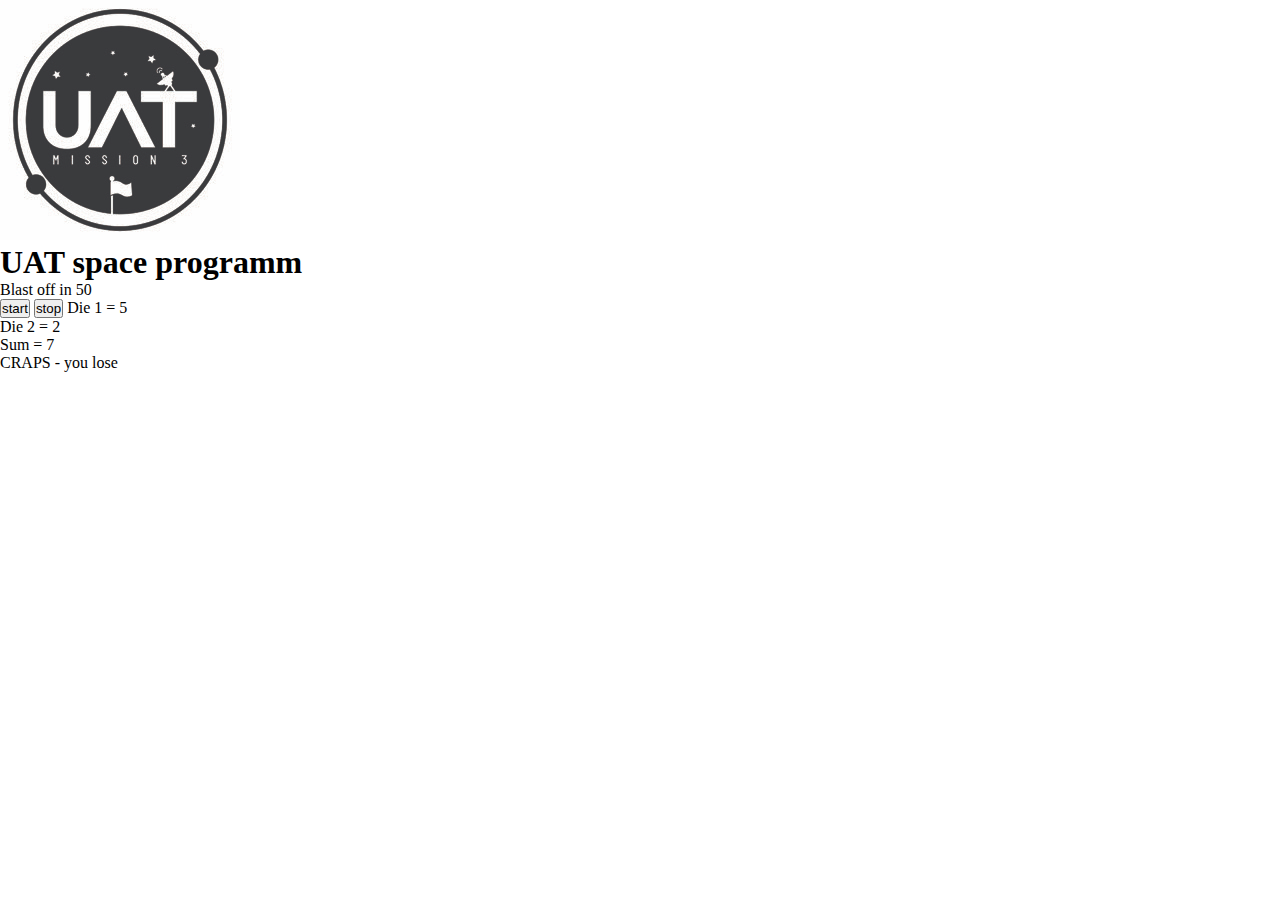
<file: index.html>
<!DOCTYPE html>
<html lang="en">
<head>
    <meta charset="UTF-8">
    <meta http-equiv="X-UA-Compatible" content="IE=edge">
    <meta name="viewport" content="width=device-width, initial-scale=1.0">
    <title>Uat spavce programm</title>
    <link rel="stylesheet" href="style.css">
</head>
<body>
    <img src="UATspaceLogo-1.jpg" alt="">
    <h1>UAT space programm</h1>
    <p id="counter">Blast off in 50</p>
    <p id="warning"></p>
    <button>start</button>
    <button>stop</button>
<script src="script.js"></script>
<script src="code.js"></script>
</body>
</html>
</file>
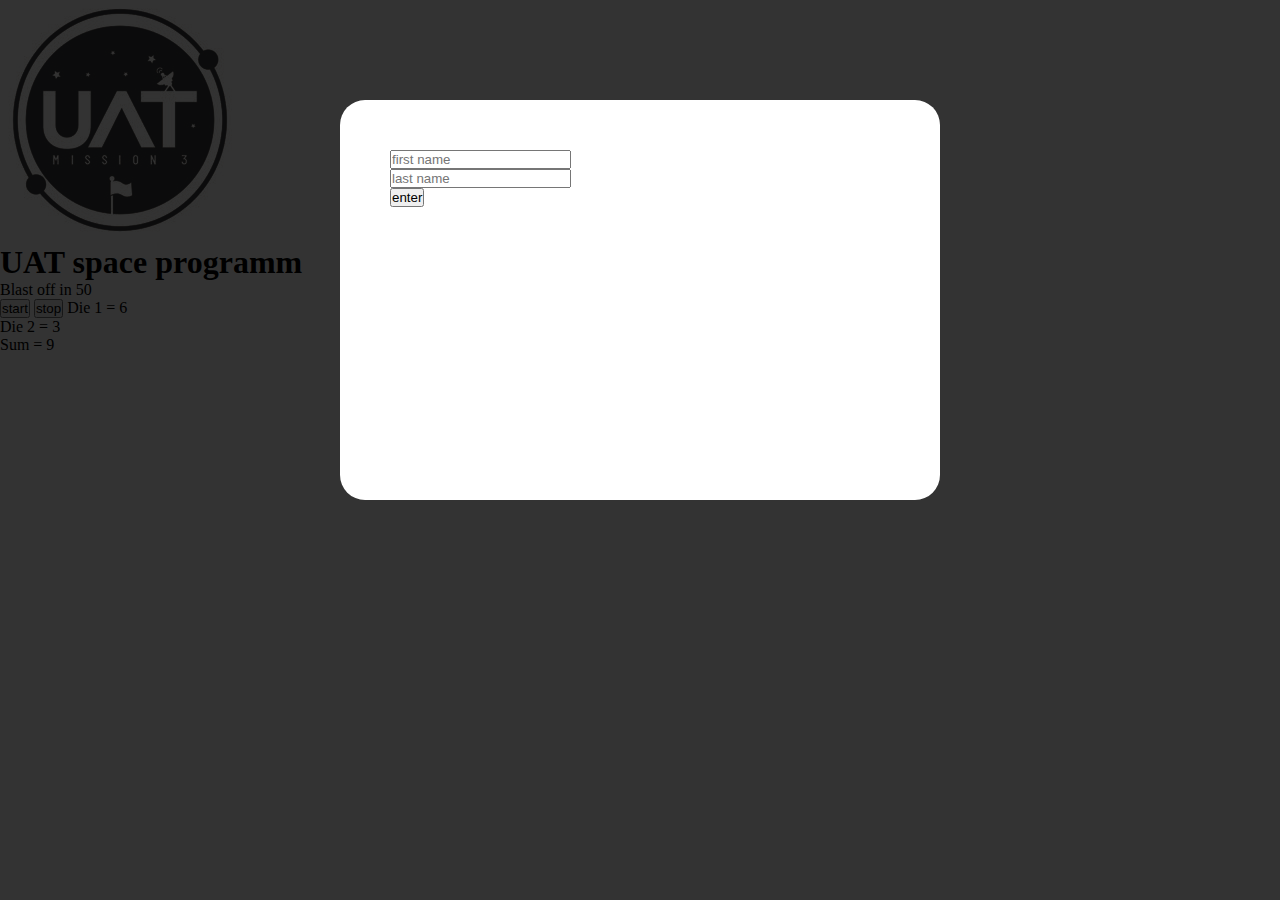
<file: intro-to-programming-master/index.html>
<!DOCTYPE html>
<html lang="en">
<head>
    <meta charset="UTF-8">
    <meta http-equiv="X-UA-Compatible" content="IE=edge">
    <meta name="viewport" content="width=device-width, initial-scale=1.0">
    <title>Uat spavce programm</title>
    <link rel="stylesheet" href="style.css">
</head>
<body>
    <img src="UATspaceLogo-1.jpg" alt="">
    <h1>UAT space programm</h1>
    <p id="counter">Blast off in 50</p>
    <p id="warning"></p>
    <button>start</button>
    <button>stop</button>
    <div id="overlay-login">
        <div id="login-bar">
            <p id="first-name">            
                <input type="text" placeholder="first name">
                <p class="warning"></p>
            </p>
            <p id="last-name">
                <input type="text" placeholder="last name">
                <p class="warning"></p>
            </p>
            <button id="enter">enter</button>
        </div>
    </div>
<script src="script.js"></script>
<script src="code.js"></script>
</body>
</html>
</file>
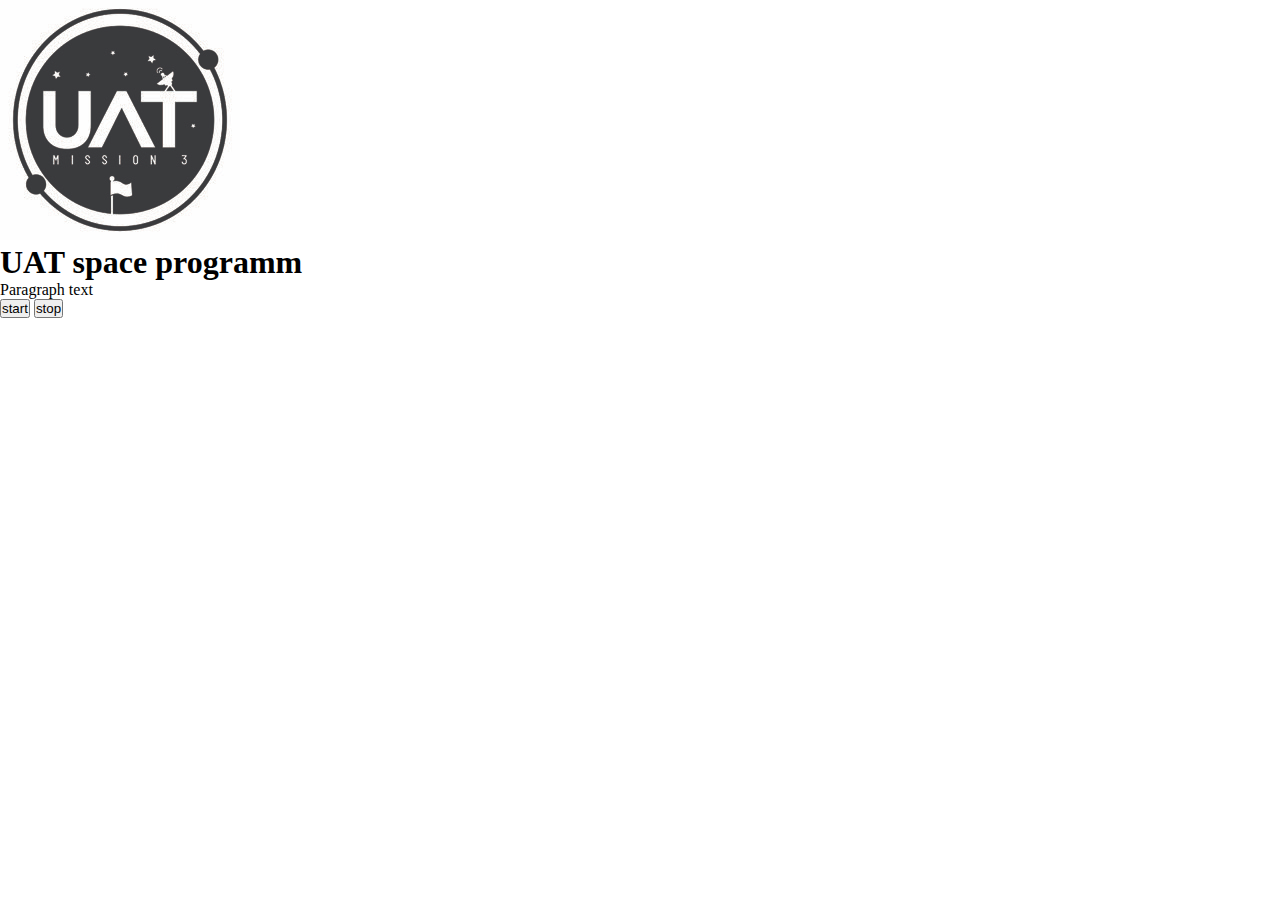
<file: Introduction of programming/index.html>
<!DOCTYPE html>
<html lang="en">
<head>
    <meta charset="UTF-8">
    <meta http-equiv="X-UA-Compatible" content="IE=edge">
    <meta name="viewport" content="width=device-width, initial-scale=1.0">
    <title>Uat spavce programm</title>
    <link rel="stylesheet" href="style.css">
</head>
<body>
    <img src="UATspaceLogo-1.jpg" alt="">
    <h1>UAT space programm</h1>
    <p>Paragraph text</p>
    <button>start</button>
    <button>stop</button>
<script src="code.js"></script>
</body>
</html>
</file>
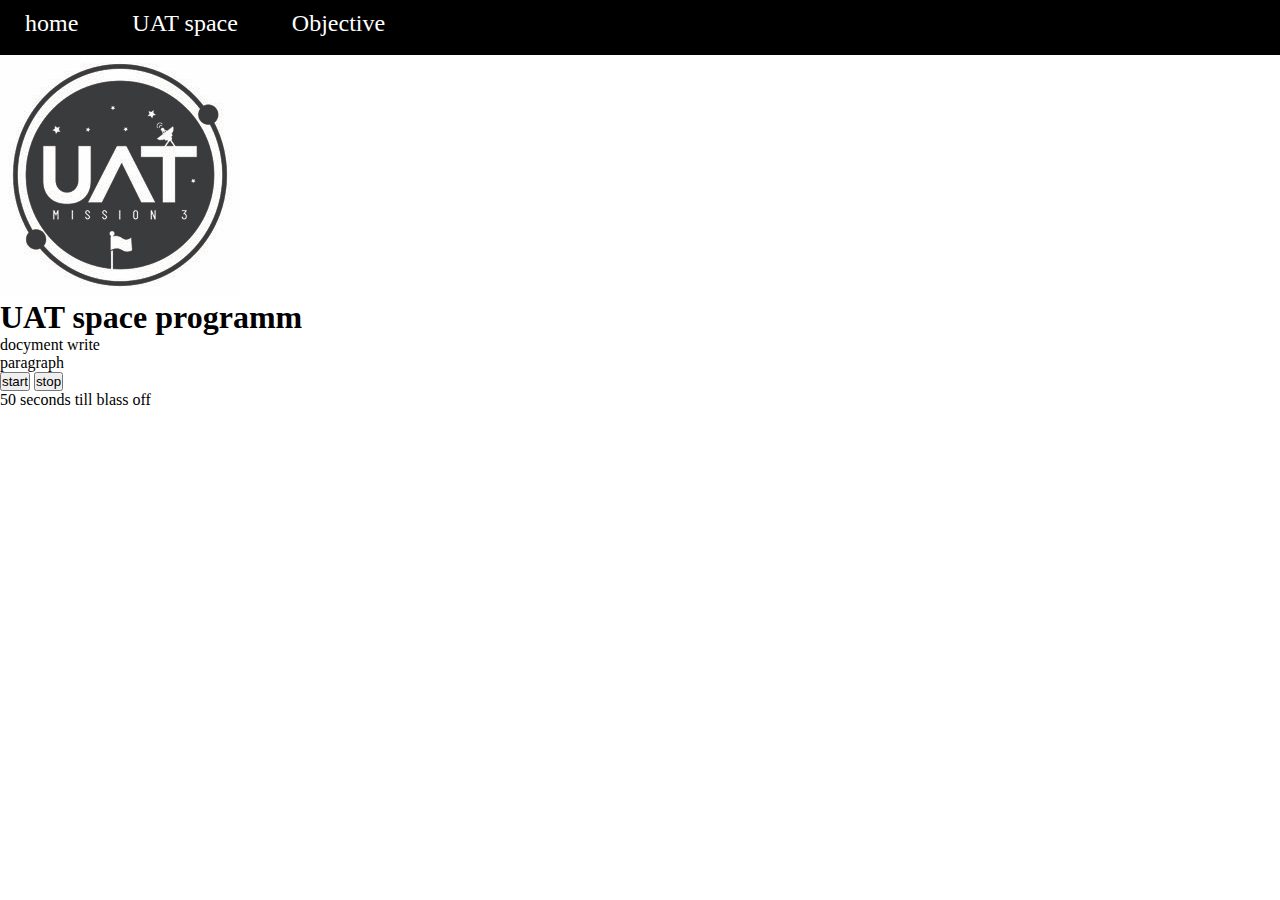
<file: UAT.html>
<!DOCTYPE html>
<html lang="en">
<head>
    <meta charset="UTF-8">
    <meta http-equiv="X-UA-Compatible" content="IE=edge">
    <meta name="viewport" content="width=device-width, initial-scale=1.0">
    <title>Document</title>
    <link rel="stylesheet" href="style.css">
</head>
<body>
    <header>
        <nav>
            <li><a href="index.html">home</a></li>
            <li><a href="UAT.html">UAT space</a></li>
            <li><a href="obj.html">Objective</a></li>
        </nav>
    </header>
    <div id="content">
        <img src="UATspaceLogo-1.jpg" alt="">
        <h1>UAT space programm</h1>
        <p>docyment write</p>
        <p>paragraph</p>
        <button>start</button>
        <button>stop</button>
        <p id="counter">50 seconds till blass off</p>
        <p id="warning"></p>
    </div>
<script src="script.js"></script>
</body>
</html>
</file>
<file: style.css>
*{
    margin: 0;
    padding: 0;
}
header{
    width: 100%;
    color: white;
    background-color: black;
}
header li{
    display: inline-block;
    height: 35px;
    margin: 0 25px;
    padding: 10px 0;
    transition: background-color 300ms, color 300ms;
    color: white;
}
header li a{
    color: inherit;
    text-decoration: none;
    font-size: 24px;
}

header li:hover{
    background-color: white;
    color: black;
}
#warning{color:red}
</file>
<file: intro-to-programming-master/style.css>
*{
    margin: 0;
    padding: 0;
    overflow: container; 
}
body{
    width: 100%;;
}
header{
    width: 100%;
    color: white;
    background-color: black;
}
header li{
    display: inline-block;
    height: 35px;
    margin: 0 25px;
    padding: 10px 0;
    transition: background-color 300ms, color 300ms;
    color: white;
}
header li a{
    color: inherit;
    text-decoration: none;
    font-size: 24px;
}

header li:hover{
    background-color: white;
    color: black;
}
#warning{color:red}
#overlay-login{
    position : absolute;
    top : 0;
    left: 0;
    width: 100%;
    height: 100vh;
    background-color: rgba(0,0,0,.8);
}
#login-bar{
    width: 500px;
    height: 300px;
    border-radius:  25px;
    padding: 50px;
    background-color: white;
    display: table;
    margin: 100px auto;
}
</file>
<file: Introduction of programming/style.css>
*{
    margin: 0;
    padding: 0;
}
header{
    width: 100%;
    color: white;
    background-color: black;
}
header li{
    display: inline-block;
    height: 35px;
    margin: 0 25px;
    padding: 10px 0;
    transition: background-color 300ms, color 300ms;
    color: white;
}
header li a{
    color: inherit;
    text-decoration: none;
    font-size: 24px;
}

header li:hover{
    background-color: white;
    color: black;
}
#warning{color:red}
</file>
